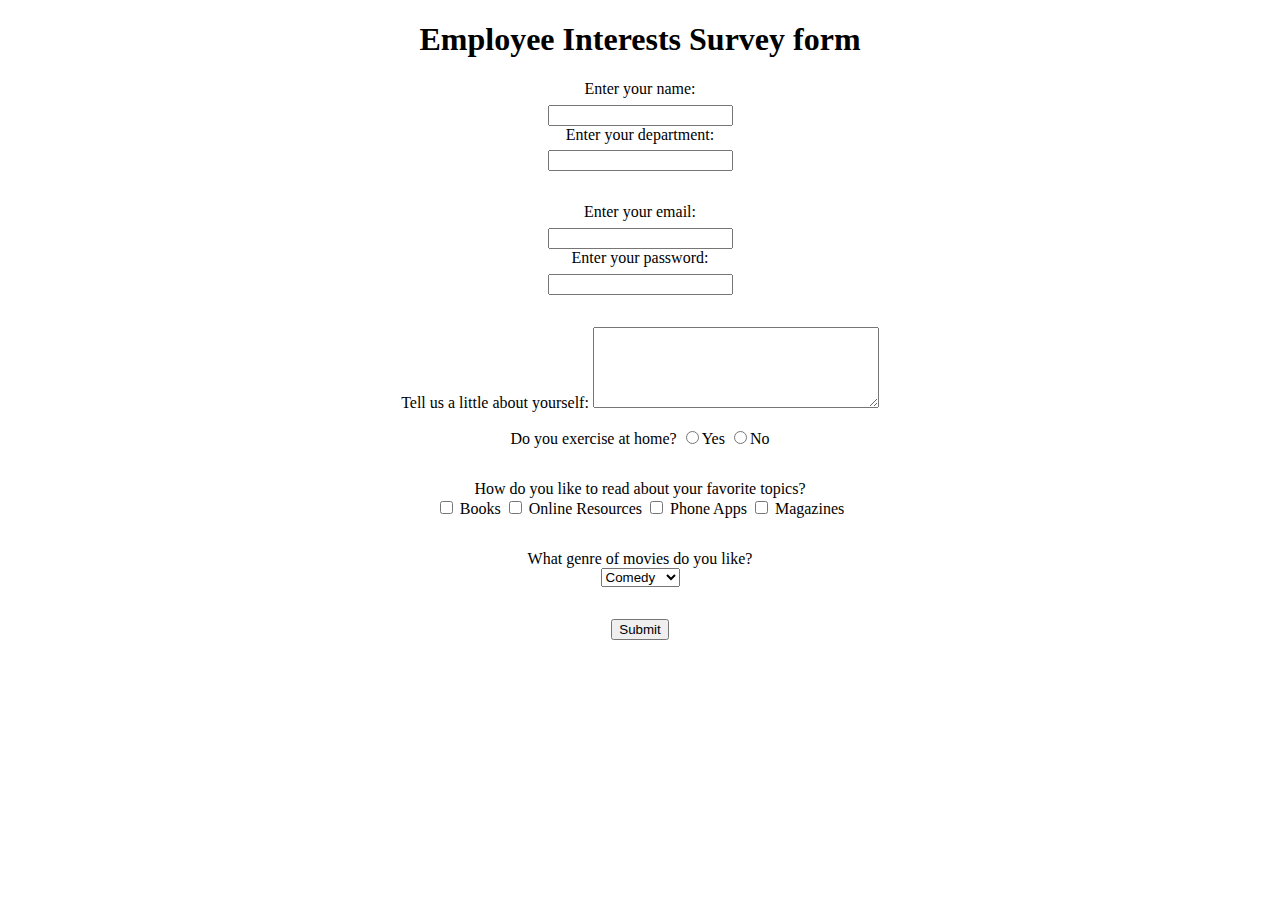
<file: form/index.html>
<!DOCTYPE html>
<html lang="en">
  <head>
    <meta charset="UTF-8" />
    <meta name="viewport" content="width=device-width, initial-scale=1.0" />
    <meta http-equiv="X-UA-Compatible" content="ie=edge" />
    <title>Survey Form</title>
    <link rel="stylesheet" href="./styles.css" />
  </head>
  <body>
    <form action="" method="get" class="form-example">
      <h1>Employee Interests Survey form</h1>
      <div class="top">
        <div class="inputs">
          <label>Enter your name: </label>
          <div><input type="text" name="name" id="name" /></div>
          
          <label>Enter your department: </label>
          <div><input type="text" name="department" id="department" /></div>
          
        </div>
        <div class="inputs">
          <label>Enter your email: </label>
          <div><input type="email" name="email" id="email" /></div>
         
          <label>Enter your password: </label>
          <div><input type="text" name="password" id="password" /></div>
          
        </div>
        <div>
          <label for="password">Tell us a little about yourself: </label>
          <textarea id="self" name="self" rows="5" cols="33"> </textarea>
        </div>
    </div>
      <div class="bottom">
      <div class="form-example">
        <label for="exercise">Do you exercise at home?</label>
        <input type="radio" name="exercise" value="yes">Yes</input>
        <input type="radio" name="exercise" value="no">No</input>
      </div>

      <div class="form-example">
        <label>How do you like to read about your favorite topics?</label>
        <div>
          <input type="checkbox" id="books" name="books" />
          <label for="books">Books</label> 
          <input type="checkbox" id="onlineResources" name="onlineResources" />
          <label for="onlineResources">Online Resources</label> 
          <input type="checkbox" name="phoneApps">
          <label for="phoneApps">Phone Apps</label>
          <input type="checkbox" name="magazines">
          <label for="magazines">Magazines</label>
        </div>
      </div>
    
      <div class="form-example">
        <label>What genre of movies do you like?</label>
        <div>
          <select name="movies" >
            <option value="comedy">Comedy</option>
            <option value="action">Action</option>
            <option value="romantic">Romantic</option>
            <option value="historical">Historical</option>
          </select>
        </div>
      </div>
  
      <div class="form-example">
        <input type="submit" value="Submit" />
      </div>
    </div>
    </form>
  </body>
</html>
</file>
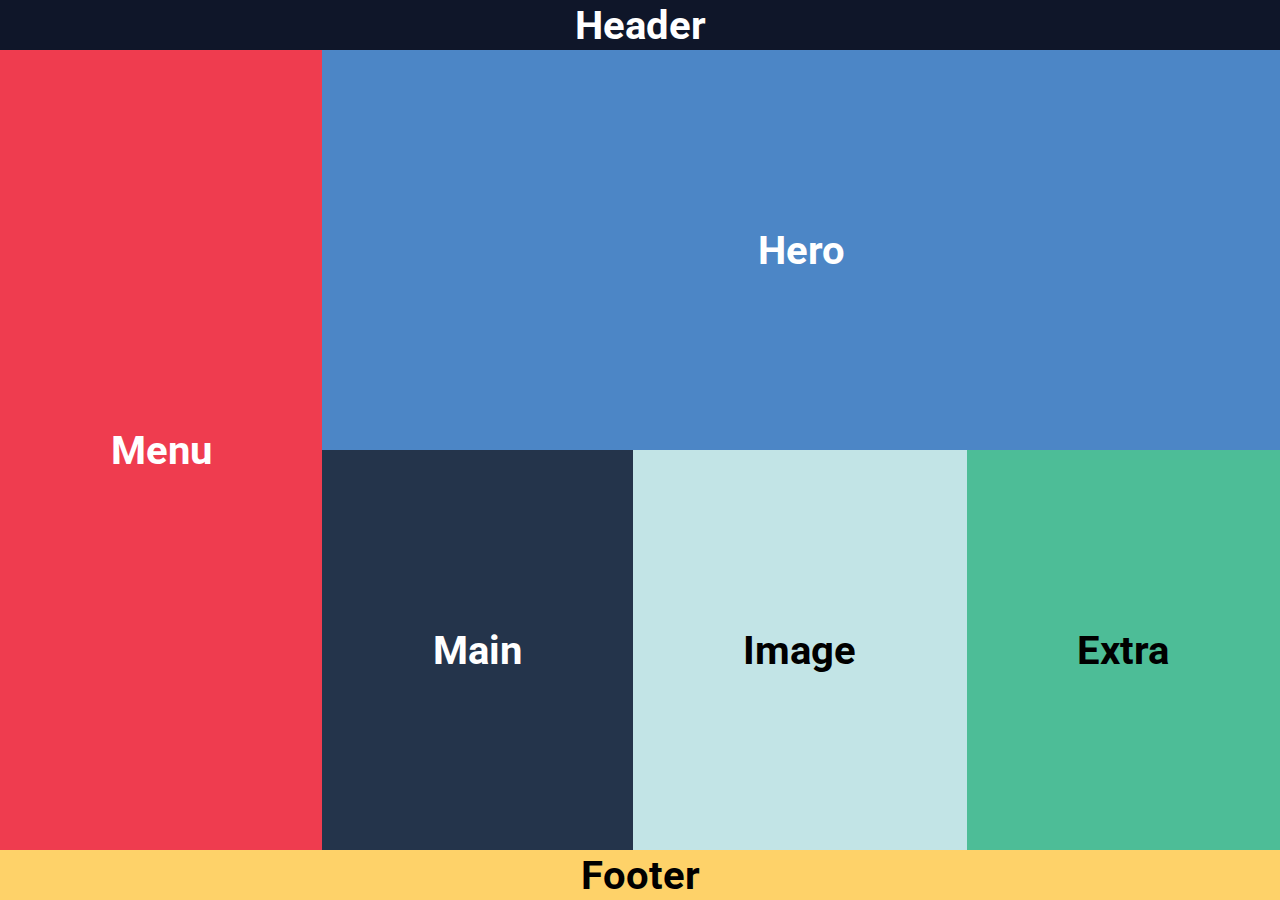
<file: grid/index.html>
<!DOCTYPE html>
<html lang="en">
  <head>
    <meta charset="UTF-8" />
    <meta name="viewport" content="width=device-width, initial-scale=1.0" />
    <link
      rel="stylesheet"
      href="https://fonts.googleapis.com/css?family=Roboto"
    />
    <link rel="stylesheet" href="styles.css" />
    <title>HTML | CoderPad</title>
  </head>
  <body>
    <!-- 
      adapted from https://codepen.io/davidaxel121/pen/PoPKBdb?editors=1100 
    
      You may find the following guide useful
      https://css-tricks.com/snippets/css/complete-guide-grid/#prop-grid-column-row-start-end
    -->
    <div class="container">
      <div class="item main">Main</div>
      <div class="item menu">Menu</div>
      <div class="item header">Header</div>
      <div class="item image">Image</div>
      <div class="item hero">Hero</div>
      <div class="item footer">Footer</div>
      <div class="item extra">Extra</div>
    </div>
  </body>
</html>
</file>
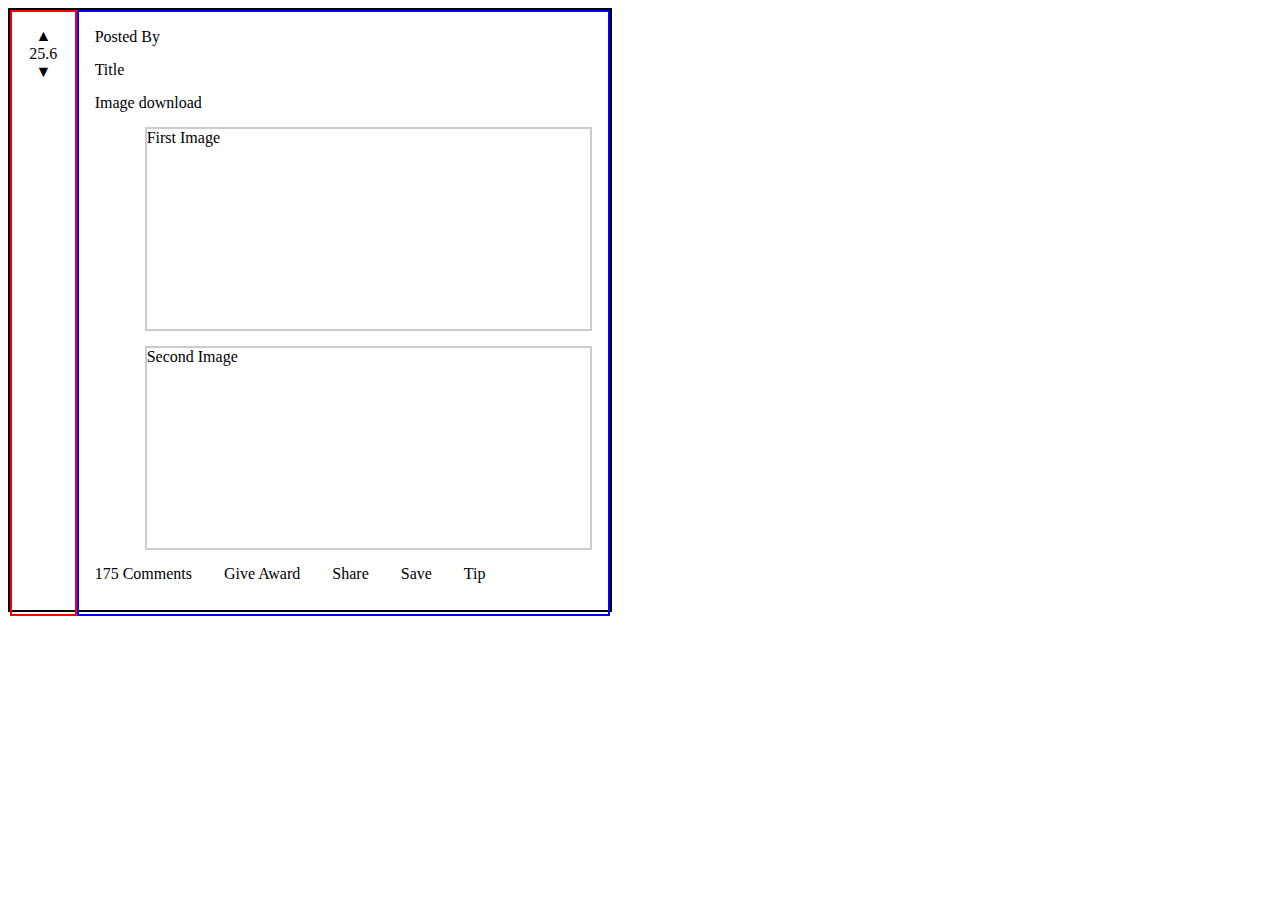
<file: redditCard/index.html>
<!DOCTYPE html>
<html lang="en">
  <head>
    <meta charset="UTF-8" />
    <meta name="viewport" content="width=device-width, initial-scale=1.0" />
    <meta http-equiv="X-UA-Compatible" content="ie=edge" />
    <title>Static Template</title>
    <link rel="stylesheet" href="./styles.css" />
  </head>
  <body>
    <div class="container">
        <div class="move">
            <div>▲</div>
            <div>25.6</div> 
            <div>▼</div>
        </div>
        <div class="posted">
            <div class="content">Posted By</div>
            <div class="content">Title</div>
            <div class="content">Image download</div>
            <div class="images content">First Image</div>
            <div class="images content">Second Image</div>
            <div class="footer content">
                <div>175 Comments</div>
                <div>Give Award</div>
                <div>Share</div>
                <div>Save</div>
                <div>Tip</div>
            </div>
        </div>
        
    </div>
  </body>
</html>
</file>
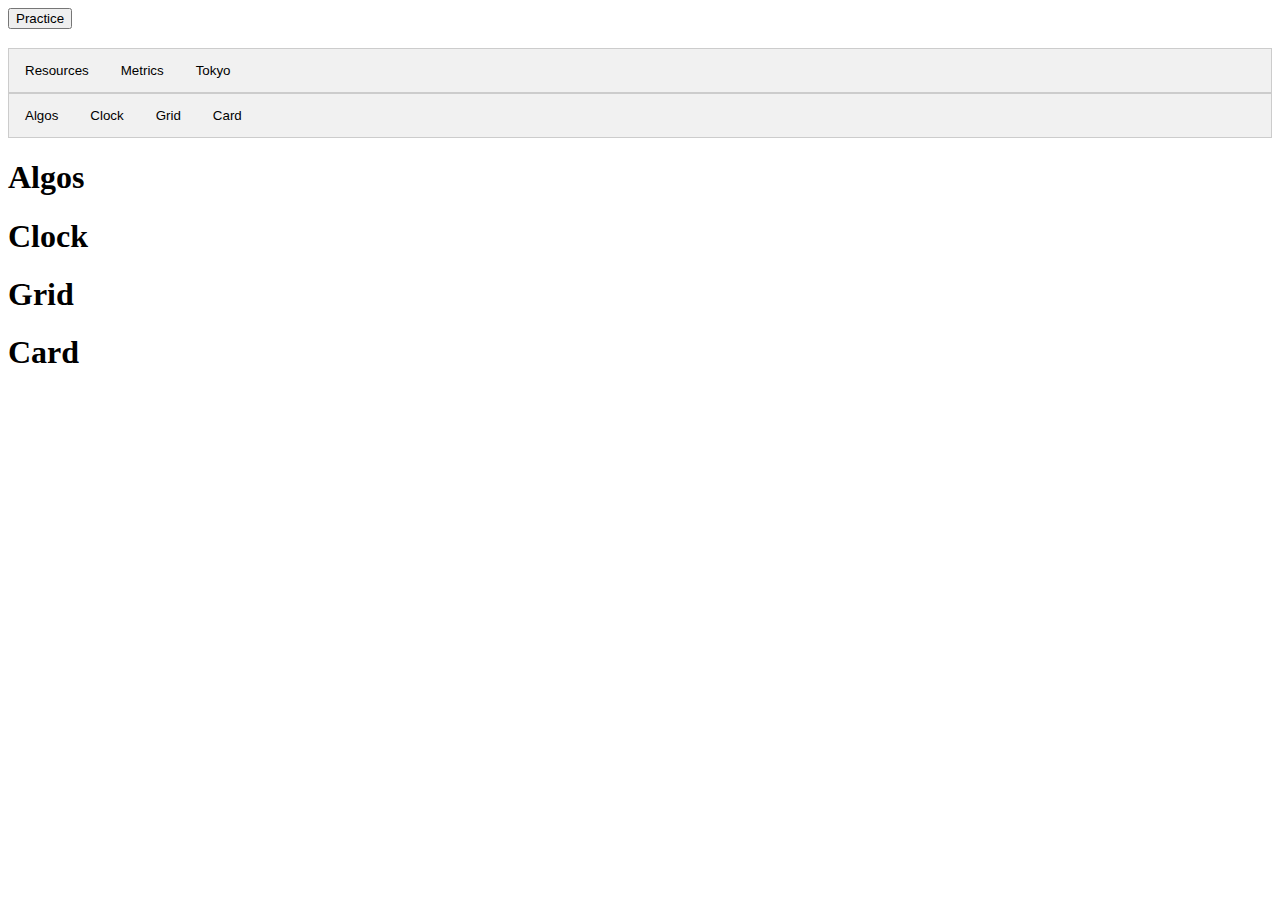
<file: home.html>
<!DOCTYPE html>
<html lang="en">

<head>
  <meta charset="UTF-8" />
  <meta name="viewport" content="width=device-width, initial-scale=1.0" />
  <title>Home</title>
  <script src="randomizer.js" type="text/javascript"></script>
  <link rel="stylesheet" href="style.css" />
</head>

<body>
  <div class="container">
    <button type="button">Practice</button>
    <h3></h3>




    <div class="tab">
      <button class="tablinks" onclick="openCity(event, 'Resources')">Resources</button>
      <button class="tablinks" onclick="openCity(event, 'Metrics')">Metrics</button>
      <button class="tablinks" onclick="openCity(event, 'Tokyo')">Tokyo</button>
    </div>
    <!-- Tab content -->
    <div id="Resources" class="tabcontent">
      <h3>Resources</h3>
      <p>Resources for the job hunt.</p>
    </div>

    <div id="Metrics" class="tabcontent">
      <h3>Metrics</h3>
      <p>Metrics for the job hunt.</p>
    </div>

    <div id="Tokyo" class="tabcontent">
      <h3>Tokyo</h3>
      <p>Tokyo is the capital of Japan.</p>
    </div>

    <div class="tab">
      <button class="links" onclick="openTab(event, 'Algos')">Algos</button>
      <button class="links" onclick="openTab(event, 'Clock')">Clock</button>
      <button class="links" onclick="openTab(event, 'Grid')">Grid</button>
      <button class="links" onclick="openTab(event, 'Card')">Card</button>
    </div>


    <div id="Algos" class="nav">
      <h1>Algos</h1>
    </div>
    <div id="Clock" class="nav">
      <h1>Clock</h1>
    </div>

    <div id="Grid" class="nav">
      <h1>Grid</h1>
    </div>

    <div id="Card" class="nav">
      <h1>Card</h1>
    </div>




    <script type="text/javascript">
      const button = document.querySelector("button");
        const prompt = document.querySelector("h3")

        button.addEventListener("click", () => {
            prompt.textContent = selectedAlgo.name;
        });

        function openCity(evt, cityName) {
          // Declare all variables
          var i, tabcontent, tablinks;

          // Get all elements with class="tabcontent" and hide them
          tabcontent = document.getElementsByClassName("tabcontent");
          for (i = 0; i < tabcontent.length; i++) {
            tabcontent[i].style.display = "none";
          }

          // Get all elements with class="tablinks" and remove the class "active"
          tablinks = document.getElementsByClassName("tablinks");
          for (i = 0; i < tablinks.length; i++) {
            tablinks[i].className = tablinks[i].className.replace(" active", "");
          }

          // Show the current tab, and add an "active" class to the button that opened the tab
          document.getElementById(cityName).style.display = "block";
          evt.currentTarget.className += " active";
        }

        const openTab = (event, name) => {
          let nav = document.getElementsByClassName("nav");

          for (let i = 0; i < nav.length; i++) {
            nav[i].style.display = 'none';
          }

          const links = document.getElementsByClassName("links");
          for (let i = 0; i < links.length; i++) {
            links[i].className = links[i].className.replace(" active", "");
          }

          document.getElementById(name).style.display = "block";
          event.currentTarget.className += " active"

        }
    </script>
</body>

</html>
</file>
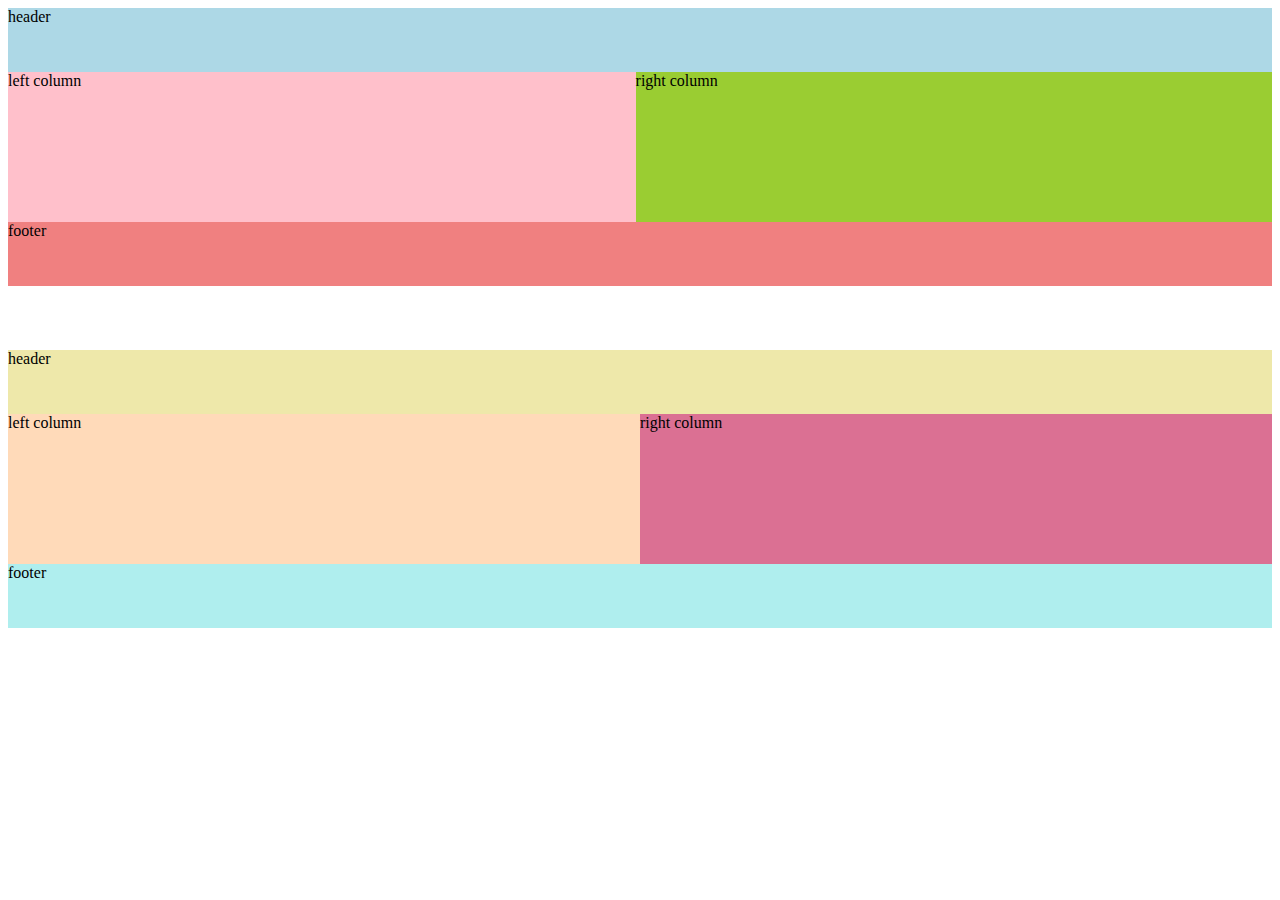
<file: moreGrid/moreGrid.html>
<!-- 
 [ full width header, 64 px tall ]
[ left column ] [ right column ]
[ full width footer, 64 px tall ] -->

<!DOCTYPE html>
<html lang="en">
  <head>
    <meta charset="UTF-8" />
    <meta name="viewport" content="width=device-width, initial-scale=1.0" />
    <meta http-equiv="X-UA-Compatible" content="ie=edge" />
    <title>Static Template</title>
    <link rel="stylesheet" href="./style.css" />
  </head>
  <body>
    <div class="moreGrid">
        <header class="otherHeader">header</header>
        <div class="left">left column</div>
        <div class="right">right column</div>
        <footer class="otherFooter">footer</footer>
    </div>
    <div class="flexbox">
      <header class="flexHeader">header</header>
      <div class="bodyContainer">
        <div class="flexLeft">left column</div>
        <div class="flexRight">right column</div>
      </div>
      <footer class="flexFooter">footer</footer>
  </div>
  </body>
</html>
</file>
<file: form/styles.css>
body {
  text-align: center;
}

.top {
  display: flex;
  gap: 2em;
  flex-direction: column;

  .inputs input {
    margin-top: 0.5em;
  }
}

.bottom {
  margin-top: 1em;
  display: flex;
  gap: 2em;
  flex-direction: column;
}
</file>
<file: grid/styles.css>
/* 
To ease development, you can use the following row/column guidelines

1. up to 500px → 7 rows, 1 column
  1. top and bottom rows are 60px; other rows are 1fr 
    1. Note the order of the rows are different

New order: Header, Menu, hero, main, footer, extra, image
2. up to 700px → 5 rows, 4 columns
  1. rows are either 60px, 100px, or 1fr 
  2. columns are 1fr 
3. greater than 700px → 4 rows, 4 columns
  1. rows are either 50px or 1fr 
  2. columns are all 1fr  */

  html,
  body {
    height: 100%;
    margin: 0;
    background-color: white;
  }
  
  * {
    margin: 0;
    padding: 0;
    font-family: -apple-system, BlinkMacSystemFont, "Segoe UI", Roboto, Oxygen,
      Ubuntu, Cantarell, "Open Sans", "Helvetica Neue", sans-serif;
    font-weight: bold;
  }
  
  body,
  html {
    width: 100%;
    height: 100%;
  }
  
  .container {
    height: 100%;
    font-size: 40px;
    display: grid;
  }
  
  .container {
    display: grid;
    grid-template-rows: 50px repeat(2, 1fr) 50px;
    grid-template-areas:
      "header menu menu menu"
      "hero hero hero hero"
      "main main image extra"
      "footer footer footer footer";
  }
  
  .item {
    display: flex;
    justify-content: center;
    align-items: center;
  }
  
  .header {
    background-color: #0f1629;
    color: white;
    grid-area: header;
  }
  
  .menu {
    background-color: #ef3c4f;
    color: white;
    grid-area: menu;
  }
  
  .hero {
    background-color: #4c86c6;
    color: white;
    grid-area: hero;
  }
  
  .main {
    background-color: #24344b;
    color: white;
    grid-area: main;
  }
  
  .image {
    background-color: #c2e4e6;
    grid-area: image;
  }
  
  .extra {
    background-color: #4dbd97;
    grid-area: extra;
  }
  
  .footer {
    background-color: #fed269;
    grid-area: footer;
  }
  /* New order: Header, Menu, hero, main, footer, extra, image */
  @media (width <= 500px) {
    .container {
      /* grid-template-rows: */
      grid-template-areas:
        "header"
        "menu"
        "hero"
        "main"
        "footer"
        "extra"
        "image";
      /* top and bottom rows are 60px; other rows are 1fr */
      grid-template-rows: 60px repeat(5, 1fr) 60px;
    }
  }
  
  @media (min-width: 501px) and (max-width: 700px) {
    .container {
      grid-template-areas:
        "header header header header"
        "hero hero hero hero"
        "menu main main main"
        "menu footer footer footer"
        "menu extra extra image";
    }
  }
  @media (min-width: 701px) {
    .container {
      grid-template-areas :
      "header header header header"
      "menu hero hero hero"
      "menu main image extra"
      "footer footer footer footer"
      
    }
  }
</file>
<file: redditCard/styles.css>
.container {
    border: 2px solid black;
    display: grid;
    grid-template-columns: 1fr 8fr;
    width: 600px;
    height: 600px;
}

.move {
    border: 2px solid red;
    display: flex;
    flex-direction: column;
    align-items: center;
    padding-top: 15px;
}

.content {
    margin-bottom: 15px;
}

.posted {
    border: 2px solid blue;
    padding: 1em;
}

.images {
    height: 200px;
    border: 2px solid #ccc;
    margin-left: 50px;

}

.footer {
    display: flex;
    flex-direction: row;
    gap: 2em;
}
</file>
<file: style.css>
/* .tab {
    overflow: hidden;
    border: 1px solid #ccc;
    background-color: #f1f1f1;
}

.tab button {
    background-color: inherit;
    cursor: pointer;
    transition: 0.3s;
    border: none;
    padding: 10px;
    border-radius: 5px;
    margin: 0.5em;
}

.tab button:hover {
    background-color: orange;
}

.tab button.active {
    background-color: green;
}

.tab__content {
    border: 1px solid #ccc;
    display: none;
    padding: 5px 10px;
    border-top: none;
} */

.tab {
    overflow: hidden;
    border: 1px solid #ccc;
    background-color: #f1f1f1;
  }
  
  /* Style the buttons that are used to open the tab content */
  .tab button {
    background-color: inherit;
    float: left;
    border: none;
    outline: none;
    cursor: pointer;
    padding: 14px 16px;
    transition: 0.3s;
  }
  
  /* Change background color of buttons on hover */
  .tab button:hover {
    background-color: #ddd;
  }
  
  /* Create an active/current tablink class */
  .tab button.active {
    background-color: #ccc;
  }
  
  /* Style the tab content */
  .tabcontent {
    display: none;
    padding: 6px 12px;
    border: 1px solid #ccc;
    border-top: none;
  }
</file>
<file: moreGrid/style.css>
.moreGrid {
    display: grid;
    grid-template-areas :
    "otherHeader otherHeader"
    "left right"
    "otherFooter otherFooter"
}

  .otherHeader {
    grid-area: otherHeader;
    height: 64px;
    background-color: lightblue;
  }
 
  .left {
    grid-area: left;
    background-color: pink;
    height: 150px;
  }

  .right {
    grid-area: right;
    height: 150px;
    background-color: yellowgreen;

  }
  .otherFooter {
    grid-area: otherFooter;
    height: 64px;
    background-color: lightcoral;
  } 

  .flexbox {
    display: flex;
    flex-direction: column;
    margin-top: 4em;

    .flexHeader {
        height: 64px;
        background-color: palegoldenrod;
    }

    .bodyContainer {
        display: flex;
        flex-direction: row;

        .flexLeft, .flexRight {
            width: 50%;
            height: 150px;
        }

        .flexLeft {
            background-color: peachpuff;
        }

        .flexRight {
            background-color: palevioletred;
        }
    }

    .flexFooter {
        height: 64px;
        background-color: paleturquoise;
    }
  }
</file>
